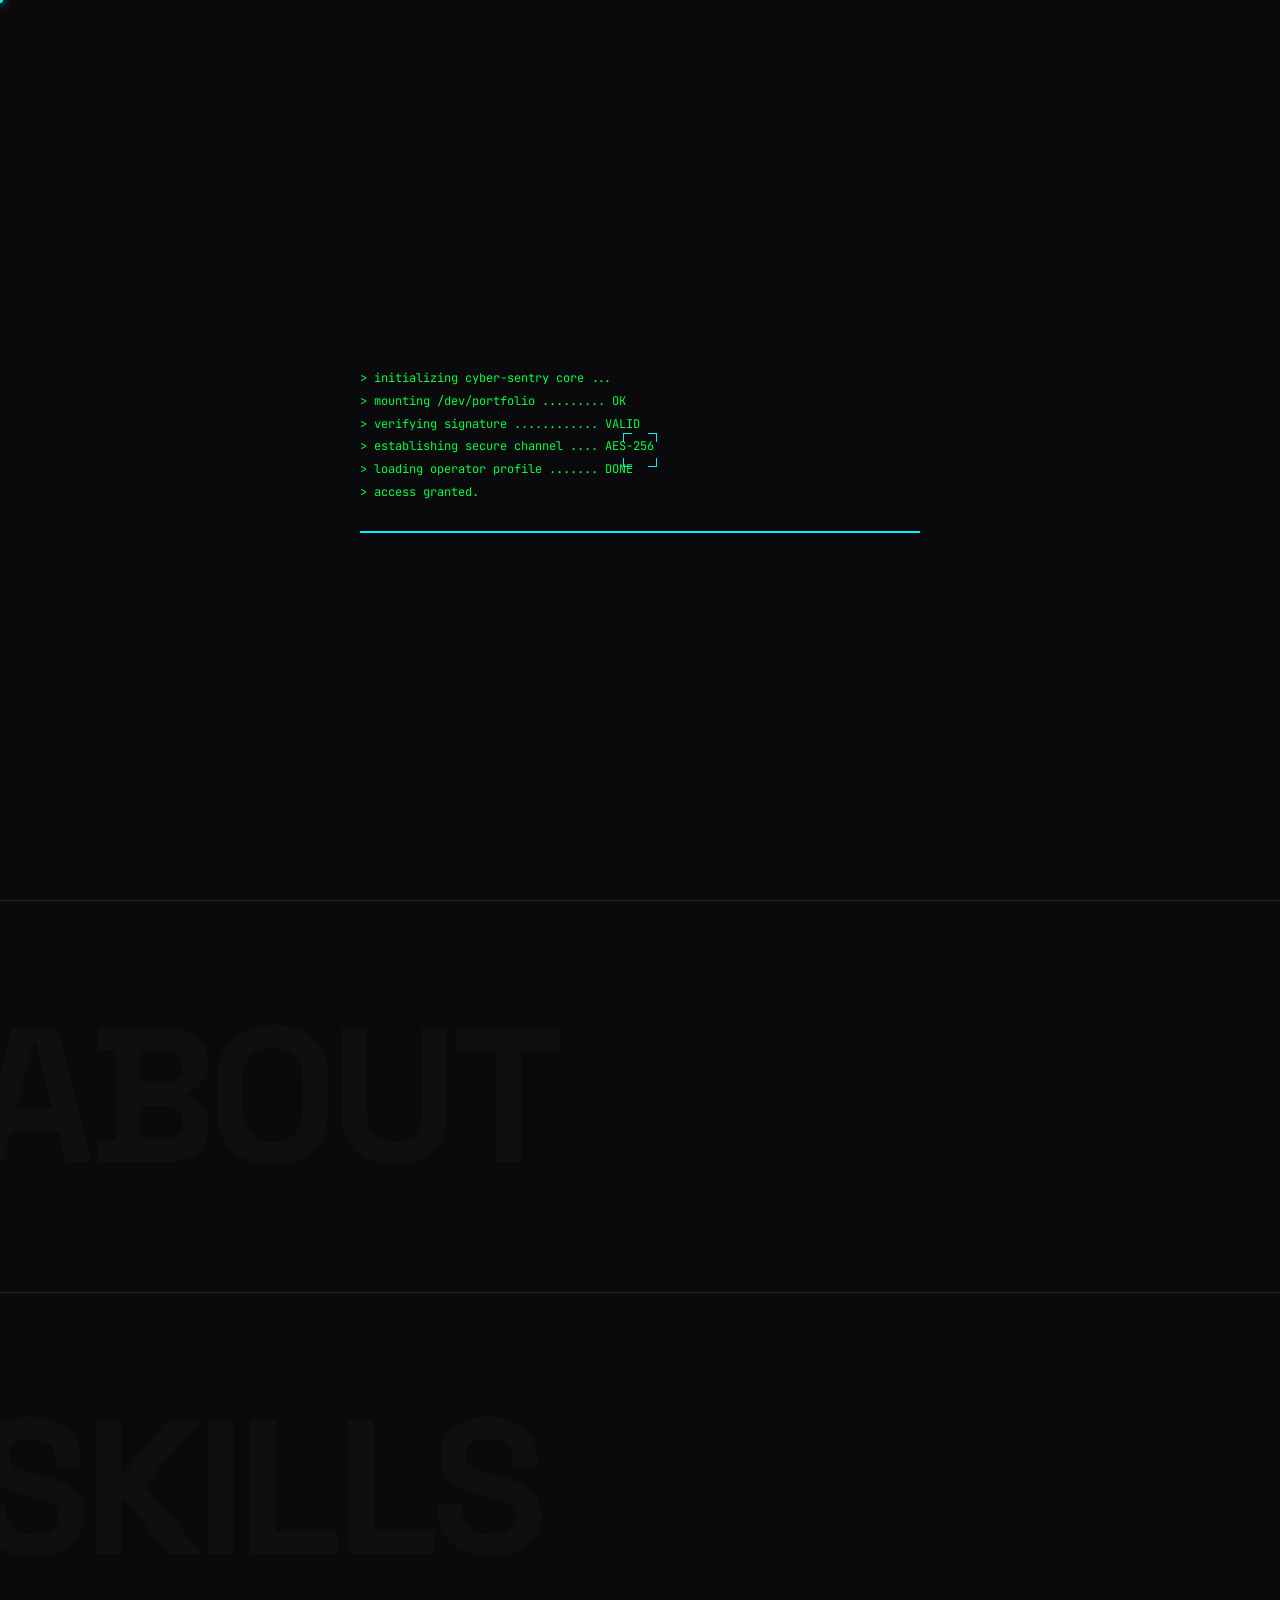
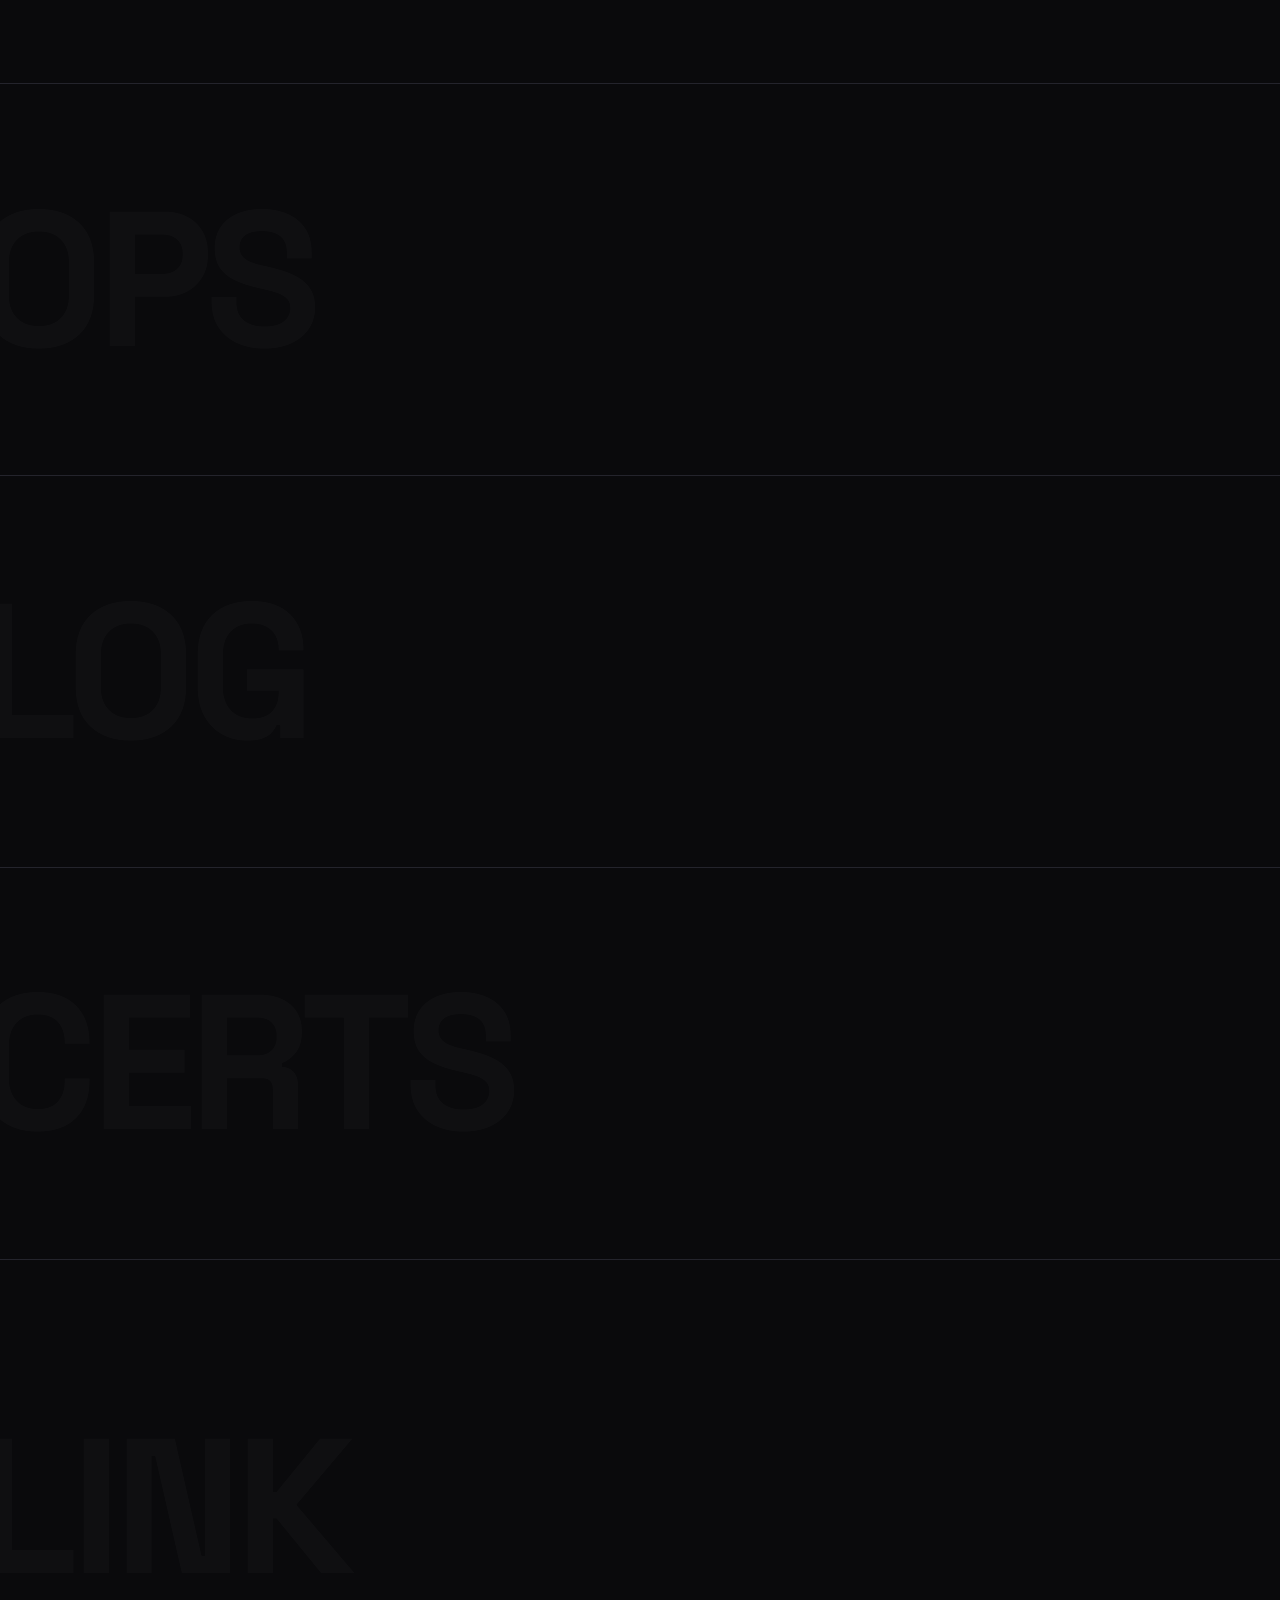
<file: index.html>
<!DOCTYPE html>
<html lang="en">
<head>
<meta charset="UTF-8" />
<meta name="viewport" content="width=device-width, initial-scale=1.0" />
<title>Govind S R — Cyber-Sentry Portfolio</title>
<meta name="description" content="Govind S R — Cyber Security Engineer. SOC, SOAR, threat intelligence, detection engineering and mobile apps." />
<meta name="theme-color" content="#0a0a0c" />
<link rel="icon" href="data:image/svg+xml,<svg xmlns=%22http://www.w3.org/2000/svg%22 viewBox=%220 0 100 100%22><text y=%22.9em%22 font-size=%2290%22 fill=%22%2300f0ff%22>&#9670;</text></svg>" />
<link rel="preconnect" href="https://fonts.googleapis.com" />
<link rel="preconnect" href="https://fonts.gstatic.com" crossorigin />
<link href="https://fonts.googleapis.com/css2?family=Manrope:wght@300;400;500;600;700&family=Space+Grotesk:wght@400;500;600;700&family=JetBrains+Mono:wght@400;500;700&display=swap" rel="stylesheet" />
<link rel="stylesheet" href="style.css?v=3" />
<noscript><style>
  #boot{display:none!important}
  [data-reveal]{opacity:1!important;transform:none!important}
</style></noscript>
</head>
<body>

<!-- boot sequence -->
<div class="boot" id="boot" aria-hidden="true">
  <div class="boot-inner">
    <pre class="boot-log" id="boot-log"></pre>
    <div class="boot-bar"><span id="boot-fill"></span></div>
  </div>
</div>

<!-- custom HUD cursor (desktop only, injected by app.js) -->
<div class="cursor-dot" id="cursor-dot" aria-hidden="true"></div>
<div class="cursor-ring" id="cursor-ring" aria-hidden="true">
  <span class="cr-c cr-tl"></span><span class="cr-c cr-tr"></span>
  <span class="cr-c cr-bl"></span><span class="cr-c cr-br"></span>
  <span class="cr-label" id="cursor-label"></span>
</div>

<!-- fullscreen FX overlays -->
<div class="fx-scanlines" aria-hidden="true"></div>
<div class="fx-grid" aria-hidden="true"></div>
<div class="fx-vignette" aria-hidden="true"></div>

<header class="hud-top" id="hud-top">
  <a href="#hero" class="brand" data-cursor="LINK">
    <span class="brand-mark" aria-hidden="true"></span>
    <span class="brand-text" id="brand-text"></span>
  </a>

  <nav class="nav" id="nav">
    <a href="#about" data-nav data-cursor="NAV">ABOUT</a>
    <a href="#skills" data-nav data-cursor="NAV">SKILLS</a>
    <a href="#projects" data-nav data-cursor="NAV">PROJECTS</a>
    <a href="#experience" data-nav data-cursor="NAV">EXPERIENCE</a>
    <a href="#certifications" data-nav data-cursor="NAV">CERTS</a>
    <a href="#contact" data-nav data-cursor="NAV" class="nav-active-box">CONTACT</a>
  </nav>

  <div class="sys-status" aria-hidden="true">SYSTEM_STATUS: <span class="ok">ONLINE</span></div>

  <button class="nav-burger" id="nav-burger" aria-label="Menu" aria-expanded="false" data-cursor="MENU">
    <span></span>
  </button>
</header>

<main>

  <!-- ============ HERO ============ -->
  <section class="hero" id="hero">
    <div class="hero-grid">

      <div class="hero-left">
        <div class="chip" id="hero-chip"></div>

        <h1 class="hero-name" id="hero-name" aria-label=""></h1>

        <div class="hero-now" id="hero-now"></div>

        <div class="hero-tagline">
          <p id="hero-tagline"></p>
        </div>

        <div class="hero-actions">
          <a href="#projects" class="btn btn-yellow" data-cursor="EXEC">PROJECTS</a>
          <a href="#contact" class="btn btn-cyan" data-cursor="EXEC">CONTACT</a>
          <a href="#" class="btn btn-pink" id="btn-mail" data-cursor="EXEC">GET_IN_TOUCH</a>
        </div>
      </div>

      <div class="hero-right">
        <div class="id-panel" id="id-panel">
          <span class="br br-tl"></span><span class="br br-tr"></span>
          <span class="br br-bl"></span><span class="br br-br"></span>
          <div class="id-badge" id="id-badge"></div>
          <div class="id-inner">
            <div class="radar" id="radar" aria-hidden="true">
              <div class="radar-sweep"></div>
            </div>
            <div class="id-focus"><span class="if-k">// FOCUS</span> <span id="id-focus"></span><span class="if-caret"></span></div>
          </div>
          <div class="id-meta">
            <span>ID_SCAN: <b>MATCH</b></span>
            <span id="id-clear">CLEARANCE: L4</span>
          </div>
          <div class="id-org" id="id-org"></div>
        </div>
      </div>

    </div>
  </section>

  <!-- ============ ABOUT ============ -->
  <section class="section" id="about">
    <div class="ghost-word" aria-hidden="true">ABOUT</div>
    <div class="sec-head" data-reveal>
      <span class="sec-idx">// 01</span>
      <h2 class="sec-title">ABOUT<span class="dot-pink">.</span></h2>
    </div>
    <div class="about-wrap" id="about-content"></div>
  </section>

  <!-- ============ SKILLS ============ -->
  <section class="section" id="skills">
    <div class="ghost-word" aria-hidden="true">SKILLS</div>
    <div class="sec-head" data-reveal>
      <span class="sec-idx">// 02</span>
      <h2 class="sec-title">COMBAT_<span class="cyan">SKILLS</span></h2>
    </div>
    <div class="skills-wrap" id="skills-content"></div>
  </section>

  <!-- ============ PROJECTS ============ -->
  <section class="section" id="projects">
    <div class="ghost-word" aria-hidden="true">OPS</div>
    <div class="sec-head" data-reveal>
      <span class="sec-idx">// 03</span>
      <h2 class="sec-title">FIELD_<span class="yellow">OPS</span></h2>
    </div>
    <div class="proj-wrap" id="projects-content"></div>
  </section>

  <!-- ============ EXPERIENCE ============ -->
  <section class="section" id="experience">
    <div class="ghost-word" aria-hidden="true">LOG</div>
    <div class="sec-head" data-reveal>
      <span class="sec-idx">// 04</span>
      <h2 class="sec-title">SERVICE_<span class="pink">RECORD</span></h2>
    </div>
    <div class="exp-wrap" id="experience-content"></div>
  </section>

  <!-- ============ CERTIFICATIONS ============ -->
  <section class="section" id="certifications">
    <div class="ghost-word" aria-hidden="true">CERTS</div>
    <div class="sec-head" data-reveal>
      <span class="sec-idx">// 05</span>
      <h2 class="sec-title">CRED<span class="cyan">ENTIALS</span></h2>
    </div>
    <div class="cert-wrap" id="certs-content"></div>
  </section>

  <!-- ============ CONTACT ============ -->
  <section class="section" id="contact">
    <div class="ghost-word" aria-hidden="true">LINK</div>
    <div class="sec-head" data-reveal>
      <span class="sec-idx">// 06</span>
      <h2 class="sec-title">SECURE_<span class="cyan">CHANNEL</span></h2>
    </div>
    <div class="contact-wrap" id="contact-content"></div>
    <p class="site-foot" id="site-foot"></p>
  </section>

</main>

<!-- ============ HUD STATUS BAR ============ -->
<footer class="hud-bottom" aria-hidden="true">
  <span class="hb-item"><i class="led green"></i>AES-256</span>
  <span class="hb-item hb-hide-sm"><i class="led"></i><span id="hb-ping">--MS</span></span>
  <span class="hb-item">SYS_TIME: <span id="hb-clock">--:--:--</span></span>
  <span class="hb-spacer"></span>
  <span class="hb-item hb-hide-sm">STATUS: <b class="ok">OPERATIONAL</b></span>
  <span class="hb-item hb-uptime"><span class="hb-lbl">SESSION_UPTIME: </span><span id="hb-uptime">00:00:00</span></span>
  <span class="hb-item hb-hide-sm">KERNEL_PID: <span id="hb-pid" class="cyan">0000</span></span>
</footer>

<script src="app.js?v=3"></script>
</body>
</html>
</file>
<file: style.css>
/* ===========================================================
   Cyber-Sentry HUD design system
   =========================================================== */

:root {
  --bg: #0a0a0c;
  --bg-raised: #121315;
  --surface: #141419;
  --line: #24242c;
  --line-bright: #34343f;

  --text: #e3e2e5;
  --text-dim: #8b8b96;

  --cyan: #00f0ff;
  --pink: #ff003c;
  --yellow: #fcee0a;
  --purple: #b026ff;
  --green: #00ff41;

  --font-display: "Space Grotesk", system-ui, sans-serif;
  --font-body: "Manrope", system-ui, sans-serif;
  --font-mono: "JetBrains Mono", ui-monospace, Menlo, Consolas, monospace;

  --pad-x: clamp(16px, 4vw, 64px);
  --hud-top-h: 72px;
  --hud-bottom-h: 34px;

  /* signature angular corner: top-right + bottom-left cut */
  --notch: 15px;
}

* { box-sizing: border-box; }

html { scroll-behavior: smooth; }

body {
  margin: 0;
  background: var(--bg);
  color: var(--text);
  font-family: var(--font-body);
  font-size: 15px;
  line-height: 1.65;
  overflow-x: hidden;
  -webkit-font-smoothing: antialiased;
}

body.booting { overflow: hidden; height: 100vh; }

a { color: inherit; text-decoration: none; }
::selection { background: var(--cyan); color: #000; }

.cyan { color: var(--cyan); }
.pink { color: var(--pink); }
.yellow { color: var(--yellow); }
.ok { color: var(--green); }
.dot-pink { color: var(--pink); }

/* notched corner helpers */
.notch-a { clip-path: polygon(0 0, calc(100% - var(--notch)) 0, 100% var(--notch), 100% 100%, var(--notch) 100%, 0 calc(100% - var(--notch))); }
.notch-b { clip-path: polygon(var(--notch) 0, 100% 0, 100% calc(100% - var(--notch)), calc(100% - var(--notch)) 100%, 0 100%, 0 var(--notch)); }

/* ===================== boot sequence ===================== */

.boot {
  position: fixed;
  inset: 0;
  z-index: 9000;
  background: var(--bg);
  display: flex;
  align-items: center;
  justify-content: center;
  transition: opacity 0.5s ease, visibility 0.5s ease;
}
.boot.done { opacity: 0; visibility: hidden; pointer-events: none; }
.boot-inner { width: min(560px, 88vw); }
.boot-log {
  font-family: var(--font-mono);
  font-size: 12px;
  line-height: 1.9;
  color: var(--green);
  margin: 0 0 16px;
  min-height: 148px;
  white-space: pre-wrap;
}
.boot-bar { height: 2px; background: var(--line); overflow: hidden; }
.boot-bar span { display: block; height: 100%; width: 0; background: var(--cyan); box-shadow: 0 0 12px var(--cyan); }

/* ===================== custom HUD cursor ===================== */
/* Only enabled on devices with a real pointer — see app.js */

.cursor-dot, .cursor-ring { display: none; }

body.has-cursor { cursor: none; }
body.has-cursor a,
body.has-cursor button,
body.has-cursor [data-cursor] { cursor: none; }

body.has-cursor .cursor-dot {
  display: block;
  position: fixed;
  top: 0; left: 0;
  width: 6px; height: 6px;
  margin: -3px 0 0 -3px;
  background: var(--cyan);
  border-radius: 50%;
  box-shadow: 0 0 10px var(--cyan);
  pointer-events: none;
  z-index: 9999;
  transition: opacity 0.2s ease, transform 0.12s ease;
}

body.has-cursor .cursor-ring {
  display: block;
  position: fixed;
  top: 0; left: 0;
  width: 34px; height: 34px;
  margin: -17px 0 0 -17px;
  pointer-events: none;
  z-index: 9998;
  transition: width 0.22s cubic-bezier(.2,.8,.2,1),
              height 0.22s cubic-bezier(.2,.8,.2,1),
              margin 0.22s cubic-bezier(.2,.8,.2,1),
              opacity 0.2s ease;
}

/* four corner brackets — the reticle */
.cr-c {
  position: absolute;
  width: 9px; height: 9px;
  border: 1.5px solid var(--cyan);
  transition: border-color 0.2s ease;
}
.cr-tl { top: 0; left: 0; border-right: 0; border-bottom: 0; }
.cr-tr { top: 0; right: 0; border-left: 0; border-bottom: 0; }
.cr-bl { bottom: 0; left: 0; border-right: 0; border-top: 0; }
.cr-br { bottom: 0; right: 0; border-left: 0; border-top: 0; }

.cr-label {
  position: absolute;
  top: 50%;
  left: calc(100% + 10px);
  transform: translateY(-50%);
  font-family: var(--font-mono);
  font-size: 9.5px;
  letter-spacing: 0.14em;
  color: var(--cyan);
  white-space: nowrap;
  opacity: 0;
  transition: opacity 0.2s ease;
}

/* hover state: reticle opens up, label appears */
body.has-cursor.cursor-hover .cursor-ring {
  width: 54px; height: 54px;
  margin: -27px 0 0 -27px;
}
body.has-cursor.cursor-hover .cr-label { opacity: 1; }
body.has-cursor.cursor-hover .cursor-dot { transform: scale(0.4); }

/* click feedback */
body.has-cursor.cursor-down .cursor-ring { width: 26px; height: 26px; margin: -13px 0 0 -13px; }
body.has-cursor.cursor-down .cr-c { border-color: var(--pink); }
body.has-cursor.cursor-down .cursor-dot { background: var(--pink); box-shadow: 0 0 10px var(--pink); }

/* leaves the window */
body.has-cursor.cursor-out .cursor-dot,
body.has-cursor.cursor-out .cursor-ring { opacity: 0; }

/* ===================== fullscreen FX ===================== */

.fx-scanlines, .fx-grid, .fx-vignette {
  position: fixed;
  inset: 0;
  pointer-events: none;
  z-index: 60;
}
.fx-scanlines {
  background: repeating-linear-gradient(
    to bottom,
    rgba(0, 240, 255, 0.035) 0px,
    rgba(0, 240, 255, 0.035) 1px,
    transparent 1px,
    transparent 4px
  );
  mix-blend-mode: screen;
  opacity: 0.55;
}
.fx-grid {
  background-image:
    linear-gradient(rgba(0, 255, 65, 0.055) 1px, transparent 1px),
    linear-gradient(90deg, rgba(0, 255, 65, 0.055) 1px, transparent 1px);
  background-size: 42px 42px;
  opacity: 0.5;
  z-index: 0;
}
.fx-vignette {
  background: radial-gradient(ellipse 78% 62% at 50% 45%, transparent 40%, rgba(0,0,0,0.72) 100%);
  z-index: 61;
}

/* ===================== top HUD bar ===================== */

.hud-top {
  position: fixed;
  top: 0; left: 0; right: 0;
  height: var(--hud-top-h);
  z-index: 200;
  display: flex;
  align-items: center;
  gap: 20px;
  padding: 0 var(--pad-x);
  background: rgba(10, 10, 12, 0.82);
  backdrop-filter: blur(10px);
  border-bottom: 1px solid var(--line);
}

.brand { display: flex; align-items: center; gap: 12px; }
.brand-mark {
  width: 26px; height: 26px;
  background: var(--pink);
  clip-path: polygon(0 0, 100% 0, 100% 70%, 70% 100%, 0 100%);
  box-shadow: 0 0 14px rgba(255, 0, 60, 0.6);
}
.brand-text {
  font-family: var(--font-display);
  font-weight: 700;
  font-size: 17px;
  letter-spacing: 0.14em;
}
.brand-text .b2 { color: var(--pink); }

.nav { display: flex; align-items: center; gap: 26px; margin-left: auto; }
.nav a {
  font-family: var(--font-mono);
  font-size: 11.5px;
  font-weight: 500;
  letter-spacing: 0.16em;
  color: var(--text-dim);
  transition: color 0.2s ease, text-shadow 0.2s ease;
  position: relative;
  padding: 3px 0;
}
.nav a:hover { color: var(--cyan); text-shadow: 0 0 8px rgba(0, 240, 255, 0.8); }
.nav a.active { color: var(--cyan); }
.nav a.active::after {
  content: "";
  position: absolute;
  left: -6px; right: -6px; bottom: -5px;
  height: 1px;
  background: var(--cyan);
  box-shadow: 0 0 8px var(--cyan);
}
.nav a.nav-active-box {
  color: var(--green);
  border: 1px solid rgba(0, 255, 65, 0.5);
  padding: 6px 14px;
}
.nav a.nav-active-box:hover { color: var(--green); background: rgba(0, 255, 65, 0.08); text-shadow: none; }

.sys-status {
  font-family: var(--font-mono);
  font-size: 10.5px;
  letter-spacing: 0.12em;
  color: var(--text-dim);
  border: 1px solid rgba(0, 255, 65, 0.4);
  padding: 6px 12px;
  white-space: nowrap;
}

/* cyan border, not --line-bright: at 34px on a near-black bar the dim
   border made the only mobile menu affordance almost invisible */
.nav-burger { display: none; width: 34px; height: 34px; background: rgba(0,240,255,0.06); border: 1px solid rgba(0,240,255,0.5); position: relative; margin-left: auto; }
.nav-burger span, .nav-burger span::before, .nav-burger span::after {
  content: ""; position: absolute; left: 8px; right: 8px; height: 1.5px; background: var(--cyan); transition: transform 0.25s ease, opacity 0.2s ease;
}
.nav-burger span { top: 50%; }
.nav-burger span::before { top: -6px; }
.nav-burger span::after { top: 6px; }
body.nav-open .nav-burger span { background: transparent; }
body.nav-open .nav-burger span::before { transform: translateY(6px) rotate(45deg); }
body.nav-open .nav-burger span::after { transform: translateY(-6px) rotate(-45deg); }

/* ===================== hero ===================== */

.hero {
  position: relative;
  min-height: 100vh;
  display: flex;
  align-items: center;
  padding: calc(var(--hud-top-h) + 40px) var(--pad-x) calc(var(--hud-bottom-h) + 40px);
  z-index: 1;
}
.hero::after {
  content: "";
  position: absolute;
  bottom: 0; left: 0; right: 0;
  height: 180px;
  background: linear-gradient(to top, rgba(255, 0, 60, 0.14), transparent);
  mix-blend-mode: screen;
  pointer-events: none;
}

.hero-grid {
  width: 100%;
  max-width: 1280px;
  margin: 0 auto;
  display: grid;
  grid-template-columns: 1.15fr 0.85fr;
  gap: 56px;
  align-items: center;
}

.chip {
  display: inline-block;
  font-family: var(--font-mono);
  font-size: 11.5px;
  letter-spacing: 0.18em;
  color: var(--yellow);
  border: 1px solid var(--yellow);
  padding: 8px 18px;
  margin-bottom: 26px;
  background: rgba(252, 238, 10, 0.05);
  clip-path: polygon(0 0, calc(100% - 12px) 0, 100% 12px, 100% 100%, 12px 100%, 0 calc(100% - 12px));
}

.hero-name {
  font-family: var(--font-display);
  font-weight: 700;
  font-size: clamp(3rem, 9vw, 7rem);
  line-height: 0.9;
  letter-spacing: -0.02em;
  margin: 0 0 30px;
  text-transform: uppercase;
}
.hero-name .ln { display: block; position: relative; }
.hero-name .ln:nth-child(1) { color: #fff; text-shadow: 0 0 22px rgba(255,255,255,0.45); }
.hero-name .ln:nth-child(2) { color: #fff; text-shadow: 0 0 22px rgba(0, 240, 255, 0.85); padding-left: 0.14em; }
.hero-name .ln:nth-child(3) { color: #fff; text-shadow: 0 0 22px rgba(252, 238, 10, 0.85); padding-left: 0.28em; }

/* glitch layers driven by data-text */
.hero-name .ln::before,
.hero-name .ln::after {
  content: attr(data-text);
  position: absolute;
  top: 0; left: 0;
  width: 100%;
  opacity: 0;
  pointer-events: none;
}
.hero-name.glitching .ln::before {
  opacity: 0.85;
  color: var(--pink);
  text-shadow: none;
  animation: glitchA 0.42s steps(2, end);
}
.hero-name.glitching .ln::after {
  opacity: 0.85;
  color: var(--cyan);
  text-shadow: none;
  animation: glitchB 0.42s steps(2, end);
}
@keyframes glitchA {
  0%   { transform: translate(0); clip-path: inset(0 0 82% 0); }
  20%  { transform: translate(-4px, 2px); clip-path: inset(38% 0 40% 0); }
  40%  { transform: translate(3px, -2px); clip-path: inset(70% 0 12% 0); }
  60%  { transform: translate(-3px, 1px); clip-path: inset(20% 0 62% 0); }
  80%  { transform: translate(2px, -1px); clip-path: inset(56% 0 26% 0); }
  100% { transform: translate(0); clip-path: inset(0 0 100% 0); }
}
@keyframes glitchB {
  0%   { transform: translate(0); clip-path: inset(72% 0 8% 0); }
  25%  { transform: translate(4px, -2px); clip-path: inset(12% 0 70% 0); }
  50%  { transform: translate(-3px, 2px); clip-path: inset(48% 0 32% 0); }
  75%  { transform: translate(3px, 1px); clip-path: inset(28% 0 56% 0); }
  100% { transform: translate(0); clip-path: inset(0 0 100% 0); }
}

.hero-now {
  display: flex;
  flex-wrap: wrap;
  align-items: center;
  gap: 8px;
  font-family: var(--font-mono);
  font-size: 12.5px;
  letter-spacing: 0.06em;
  color: var(--text);
  margin: -12px 0 22px;
}
.hero-now:empty { display: none; }
.hero-now .hn-k { color: var(--green); letter-spacing: 0.18em; font-size: 11px; }
.hero-now .hn-at { color: var(--pink); }

.hero-tagline {
  border-left: 3px solid var(--cyan);
  background: linear-gradient(90deg, rgba(0, 240, 255, 0.07), transparent 75%);
  padding: 14px 20px;
  margin-bottom: 34px;
  max-width: 560px;
}
.hero-tagline p {
  margin: 0;
  font-family: var(--font-mono);
  font-size: 14px;
  line-height: 1.75;
  color: var(--text);
}

.hero-actions { display: flex; flex-wrap: wrap; gap: 16px; }

.btn {
  font-family: var(--font-mono);
  font-size: 12.5px;
  font-weight: 700;
  letter-spacing: 0.14em;
  padding: 15px 30px;
  display: inline-block;
  transition: transform 0.18s ease, box-shadow 0.22s ease, background 0.2s ease, color 0.2s ease;
  clip-path: polygon(0 0, calc(100% - var(--notch)) 0, 100% var(--notch), 100% 100%, var(--notch) 100%, 0 calc(100% - var(--notch)));
}
.btn:hover { transform: translateY(-2px); }
.btn-yellow { background: var(--yellow); color: #000; }
.btn-yellow:hover { box-shadow: 0 0 26px rgba(252, 238, 10, 0.65); }
.btn-pink { background: var(--pink); color: #fff; }
.btn-pink:hover { box-shadow: 0 0 26px rgba(255, 0, 60, 0.65); }
.btn-cyan { background: transparent; color: var(--cyan); border: 1px solid var(--cyan); }
.btn-cyan:hover { background: rgba(0, 240, 255, 0.12); box-shadow: 0 0 26px rgba(0, 240, 255, 0.45); }

/* ---- identity panel (right side) ---- */

.hero-right { display: flex; justify-content: center; }

.id-panel {
  position: relative;
  width: min(370px, 78vw);
  aspect-ratio: 3 / 3.6;
  background: linear-gradient(160deg, #16161c, #0d0d11);
  border: 1px solid var(--line-bright);
  /* NOT overflow:hidden — the .id-org badge is meant to hang off the corner.
     The sweeping scan line is clipped by .id-inner instead. */
}
.id-inner { position: absolute; inset: 0; overflow: hidden; }
.br { position: absolute; width: 24px; height: 24px; z-index: 3; }
.br-tl { top: -1px; left: -1px; border-top: 2px solid var(--cyan); border-left: 2px solid var(--cyan); }
.br-tr { top: -1px; right: -1px; border-top: 2px solid var(--pink); border-right: 2px solid var(--pink); }
.br-bl { bottom: -1px; left: -1px; border-bottom: 2px solid var(--pink); border-left: 2px solid var(--pink); }
.br-br { bottom: -1px; right: -1px; border-bottom: 2px solid var(--cyan); border-right: 2px solid var(--cyan); }

.id-badge {
  position: absolute;
  top: 18px; left: 0;
  z-index: 4;
  background: var(--pink);
  color: #fff;
  font-family: var(--font-mono);
  font-size: 10.5px;
  font-weight: 700;
  letter-spacing: 0.12em;
  padding: 5px 14px;
}

/* radar readout — deliberately no photo */
.radar {
  position: absolute;
  left: 50%; top: 46%;
  width: 72%;
  aspect-ratio: 1;
  transform: translate(-50%, -50%);
  border-radius: 50%;
  border: 1px solid rgba(0, 240, 255, 0.35);
  background:
    linear-gradient(rgba(0, 240, 255, 0.16), rgba(0, 240, 255, 0.16)) center / 1px 100% no-repeat,
    linear-gradient(rgba(0, 240, 255, 0.16), rgba(0, 240, 255, 0.16)) center / 100% 1px no-repeat,
    repeating-radial-gradient(circle, transparent 0 calc(25% - 1px), rgba(0, 240, 255, 0.16) calc(25% - 1px) 25%),
    radial-gradient(circle, rgba(0, 240, 255, 0.07), transparent 70%);
  box-shadow: 0 0 40px rgba(0, 240, 255, 0.08), inset 0 0 30px rgba(0, 240, 255, 0.06);
  overflow: hidden;
  z-index: 2;
}
.radar::after {   /* center pip */
  content: "";
  position: absolute;
  left: 50%; top: 50%;
  width: 6px; height: 6px;
  margin: -3px 0 0 -3px;
  border-radius: 50%;
  background: var(--cyan);
  box-shadow: 0 0 10px var(--cyan);
}
/* leading edge at 0deg (12 o'clock), fading trail behind it */
.radar-sweep {
  position: absolute;
  inset: 0;
  border-radius: 50%;
  background: conic-gradient(from 0deg, transparent 0deg 270deg, rgba(0, 240, 255, 0.04) 300deg, rgba(0, 240, 255, 0.38) 360deg);
  animation: radarSweep 4s linear infinite;   /* RADAR_PERIOD in app.js */
}
@keyframes radarSweep { to { transform: rotate(360deg); } }

.blip {
  position: absolute;
  width: 7px; height: 7px;
  margin: -3.5px 0 0 -3.5px;
  border-radius: 50%;
  background: var(--pink);
  box-shadow: 0 0 10px var(--pink);
  opacity: 0.12;
  animation: blip 4s ease-out infinite;      /* RADAR_PERIOD in app.js */
}
.blip:nth-child(3n) { background: var(--yellow); box-shadow: 0 0 10px var(--yellow); }
@keyframes blip {
  0%   { opacity: 1; transform: scale(1.5); }
  70%  { opacity: 0.12; transform: scale(1); }
  100% { opacity: 0.12; transform: scale(1); }
}

.id-focus {
  position: absolute;
  left: 0; right: 0; bottom: 44px;
  z-index: 4;
  text-align: center;
  font-family: var(--font-mono);
  font-size: 11.5px;
  letter-spacing: 0.16em;
  color: var(--cyan);
  white-space: nowrap;
}
.id-focus .if-k { color: var(--text-dim); }
.if-caret {
  display: inline-block;
  width: 7px; height: 12px;
  margin-left: 3px;
  vertical-align: -1px;
  background: var(--cyan);
  animation: caret 1s steps(2, start) infinite;
}
@keyframes caret { to { visibility: hidden; } }

/* HUD frame detailing */
.id-panel::before {
  content: "";
  position: absolute;
  inset: 26px;
  border: 1px dashed rgba(0, 240, 255, 0.14);
  pointer-events: none;
  z-index: 1;
}
.id-meta {
  position: absolute;
  left: 0; right: 0; bottom: 0;
  z-index: 4;
  display: flex;
  justify-content: space-between;
  gap: 10px;
  /* right padding clears the .id-org badge that overlaps this corner */
  padding: 10px 62px 12px 14px;
  font-family: var(--font-mono);
  font-size: 9.5px;
  letter-spacing: 0.12em;
  color: var(--text-dim);
  background: linear-gradient(to top, rgba(10,10,12,0.95), transparent);
}
.id-meta b { color: var(--green); font-weight: 500; }


.id-org {
  position: absolute;
  right: -14px; bottom: -14px;
  z-index: 4;
  background: var(--yellow);
  color: #000;
  font-family: var(--font-display);
  font-weight: 700;
  font-size: 15px;
  letter-spacing: 0.06em;
  padding: 16px 18px;
  clip-path: polygon(0 0, 100% 0, 100% 100%, 14px 100%, 0 calc(100% - 14px));
}

/* ===================== sections ===================== */

.section {
  position: relative;
  padding: 110px var(--pad-x);
  border-top: 1px solid var(--line);
  z-index: 1;
  max-width: 1400px;
  margin: 0 auto;
  /* keeps the heading clear of the fixed top HUD when jumped to via nav */
  scroll-margin-top: var(--hud-top-h);
}
#hero { scroll-margin-top: 0; }

.ghost-word {
  position: absolute;
  left: -2vw; top: 50%;
  transform: translateY(-50%);
  font-family: var(--font-display);
  font-weight: 700;
  font-size: 15vw;
  color: #fff;
  opacity: 0.022;
  pointer-events: none;
  user-select: none;
  letter-spacing: -0.04em;
  z-index: 0;
}

.sec-head { margin-bottom: 52px; position: relative; z-index: 1; }
.sec-idx {
  display: block;
  font-family: var(--font-mono);
  font-size: 11.5px;
  letter-spacing: 0.2em;
  color: var(--pink);
  margin-bottom: 10px;
}
.sec-title {
  font-family: var(--font-display);
  font-weight: 700;
  font-size: clamp(2rem, 5.5vw, 3.4rem);
  letter-spacing: -0.01em;
  margin: 0;
  text-transform: uppercase;
}

/* ---- about ---- */

.about-wrap { display: grid; grid-template-columns: 1.4fr 1fr; gap: 52px; position: relative; z-index: 1; }
.about-text { font-size: 15.5px; line-height: 1.9; color: #c9c8ce; }
.about-text strong { color: var(--cyan); font-weight: 600; }
.about-text em { font-style: normal; color: var(--yellow); }
.about-loc { font-family: var(--font-mono); font-size: 12.5px; color: var(--text-dim); margin-top: 18px; letter-spacing: 0.08em; }

.stat-grid { display: grid; grid-template-columns: 1fr 1fr; gap: 14px; align-content: start; }
.stat {
  border: 1px solid var(--line-bright);
  background: var(--surface);
  padding: 20px 18px;
  clip-path: polygon(0 0, calc(100% - 12px) 0, 100% 12px, 100% 100%, 12px 100%, 0 calc(100% - 12px));
}
.stat-n { font-family: var(--font-display); font-weight: 700; font-size: 2.1rem; line-height: 1; color: var(--cyan); text-shadow: 0 0 14px rgba(0,240,255,0.5); }
.stat-l { font-family: var(--font-mono); font-size: 10.5px; letter-spacing: 0.14em; color: var(--text-dim); margin-top: 8px; }

/* ---- skills ---- */

.skills-wrap { display: grid; gap: 26px; position: relative; z-index: 1; }
.skill-block { border: 1px solid var(--line); background: rgba(20,20,25,0.5); padding: 24px 26px; }
.skill-block h3 {
  font-family: var(--font-mono);
  font-size: 11.5px;
  font-weight: 500;
  letter-spacing: 0.2em;
  color: var(--yellow);
  margin: 0 0 16px;
}
.skill-n { color: var(--text-dim); margin-left: 6px; }
.skill-tags { display: flex; flex-wrap: wrap; gap: 10px; }
.tag {
  font-family: var(--font-mono);
  font-size: 12px;
  color: var(--text);
  border: 1px solid var(--line-bright);
  padding: 7px 14px;
  transition: color 0.18s ease, border-color 0.18s ease, box-shadow 0.18s ease, transform 0.18s ease;
}
.tag:hover { color: var(--cyan); border-color: var(--cyan); box-shadow: 0 0 16px rgba(0,240,255,0.28); transform: translateY(-2px); }

/* ---- projects ---- */

.proj-wrap { position: relative; z-index: 1; }
.proj-grid { display: grid; grid-template-columns: repeat(3, 1fr); gap: 22px; }
.proj[hidden] { display: none; }

.proj-filter { display: flex; flex-wrap: wrap; gap: 10px; margin-bottom: 30px; }
.pf {
  font-family: var(--font-mono);
  font-size: 11.5px;
  font-weight: 500;
  letter-spacing: 0.16em;
  color: var(--text-dim);
  background: transparent;
  border: 1px solid var(--line-bright);
  padding: 9px 16px;
  display: inline-flex;
  align-items: center;
  gap: 10px;
  transition: color 0.18s ease, border-color 0.18s ease, background 0.18s ease, box-shadow 0.18s ease;
  clip-path: polygon(0 0, calc(100% - 9px) 0, 100% 9px, 100% 100%, 9px 100%, 0 calc(100% - 9px));
}
.pf:hover { color: var(--cyan); border-color: var(--cyan); }
.pf.on { color: #000; background: var(--cyan); border-color: var(--cyan); box-shadow: 0 0 20px rgba(0,240,255,0.35); }
.pf-n { font-size: 10px; opacity: 0.7; }
.pf:focus-visible, .exp-more:focus-visible, .copy:focus-visible { outline: 1px solid var(--yellow); outline-offset: 3px; }
.proj {
  position: relative;
  border: 1px solid var(--line-bright);
  background: linear-gradient(150deg, #141419, #0d0d11);
  padding: 30px 28px;
  transition: border-color 0.25s ease, transform 0.25s ease, box-shadow 0.25s ease;
  clip-path: polygon(0 0, calc(100% - var(--notch)) 0, 100% var(--notch), 100% 100%, var(--notch) 100%, 0 calc(100% - var(--notch)));
}
.proj:hover { border-color: var(--cyan); transform: translateY(-4px); box-shadow: 0 0 34px rgba(0, 240, 255, 0.16); }
.proj { display: flex; flex-direction: column; }
.proj-top { display: flex; align-items: center; justify-content: space-between; gap: 10px; margin-bottom: 14px; }
.proj-idx { font-family: var(--font-mono); font-size: 11px; letter-spacing: 0.18em; color: var(--pink); }
.proj-tags { display: flex; flex-wrap: wrap; justify-content: flex-end; gap: 6px; }
.ptag { font-family: var(--font-mono); font-size: 9.5px; letter-spacing: 0.14em; padding: 3px 8px; border: 1px solid currentColor; }
.ptag-security { color: var(--cyan); }
.ptag-ai { color: var(--purple); }
.ptag-mobile { color: var(--yellow); }
.ptag-platform { color: var(--text-dim); }
.proj-name { font-family: var(--font-display); font-weight: 700; font-size: 1.35rem; margin: 0 0 12px; text-transform: uppercase; letter-spacing: 0.01em; }
.proj-desc { font-size: 14px; line-height: 1.8; color: #a9a8b2; margin: 0 0 18px; flex: 1; }
.proj-desc strong { color: var(--yellow); font-weight: 600; }
.proj-desc em { font-style: normal; color: var(--cyan); }
.proj-stack { display: flex; flex-wrap: wrap; gap: 8px; }
.chip-sm { font-family: var(--font-mono); font-size: 10.5px; letter-spacing: 0.08em; color: var(--text-dim); border: 1px solid var(--line); padding: 4px 10px; }
.proj-link { display: inline-block; margin-top: 16px; font-family: var(--font-mono); font-size: 12px; color: var(--cyan); letter-spacing: 0.1em; }
.proj-link:hover { text-shadow: 0 0 10px var(--cyan); }

/* ---- experience ---- */

.exp-wrap { position: relative; z-index: 1; padding-left: 30px; }
.exp-wrap::before { content: ""; position: absolute; left: 4px; top: 8px; bottom: 8px; width: 1px; background: linear-gradient(to bottom, var(--cyan), var(--pink)); }
.exp { position: relative; padding-bottom: 46px; }
.exp:last-child { padding-bottom: 0; }
.exp::before {
  content: "";
  position: absolute;
  left: -30px; top: 7px;
  width: 9px; height: 9px;
  background: var(--bg);
  border: 2px solid var(--cyan);
  transform: rotate(45deg);
}
.exp-kind { font-family: var(--font-mono); font-size: 10.5px; letter-spacing: 0.18em; color: var(--pink); margin-bottom: 8px; }
.exp-role { font-family: var(--font-display); font-weight: 700; font-size: 1.2rem; margin: 0 0 4px; }
.exp-org { font-family: var(--font-mono); font-size: 13px; color: var(--cyan); margin-bottom: 4px; }
.exp-meta { font-family: var(--font-mono); font-size: 11.5px; color: var(--text-dim); letter-spacing: 0.06em; margin-bottom: 14px; }
.exp-org-lg { font-family: var(--font-display); font-weight: 700; font-size: 1.35rem; color: var(--cyan); margin-bottom: 4px; }
.exp-meta .dur { color: var(--cyan); opacity: 0.8; }
.exp-kind .promo { color: var(--green); margin-left: 8px; }

.roles { display: grid; gap: 14px; margin-top: 18px; }
.roles .role {
  border: 1px solid var(--line);
  border-left: 2px solid var(--line-bright);
  background: rgba(20,20,25,0.5);
  padding: 20px 22px;
}
.roles .role-now { border-left-color: var(--green); }
.role-head { display: flex; flex-wrap: wrap; align-items: center; gap: 10px 14px; margin-bottom: 4px; }
.role-head .exp-role { margin: 0; }
.badge-now {
  display: inline-flex; align-items: center; gap: 7px;
  font-family: var(--font-mono); font-size: 9.5px; letter-spacing: 0.16em;
  color: var(--green); border: 1px solid rgba(0,255,65,0.45); padding: 3px 9px;
}
.role li.more { display: none; }
.role.open li.more { display: list-item; }
.exp-more {
  margin-top: 10px;
  font-family: var(--font-mono);
  font-size: 11px;
  letter-spacing: 0.14em;
  color: var(--cyan);
  background: transparent;
  border: 1px dashed rgba(0,240,255,0.45);
  padding: 7px 14px;
  transition: background 0.18s ease, border-color 0.18s ease;
}
.exp-more:hover { background: rgba(0,240,255,0.08); border-style: solid; }

.exp ul { margin: 0; padding-left: 18px; }
.exp li { font-size: 14px; line-height: 1.85; color: #a9a8b2; margin-bottom: 5px; }
.exp li::marker { color: var(--cyan); }
.exp li strong { color: var(--yellow); font-weight: 600; }
.exp li em { font-style: normal; color: var(--cyan); }
.exp p { font-size: 14px; line-height: 1.85; color: #a9a8b2; margin: 0; }

/* ---- certifications ---- */

.cert-wrap { display: grid; grid-template-columns: repeat(auto-fill, minmax(min(340px, 100%), 1fr)); gap: 18px; position: relative; z-index: 1; }
.cert {
  border: 1px solid var(--line-bright);
  background: var(--surface);
  padding: 22px 20px;
  position: relative;
  transition: border-color 0.22s ease, box-shadow 0.22s ease;
  clip-path: polygon(0 0, calc(100% - 12px) 0, 100% 12px, 100% 100%, 12px 100%, 0 calc(100% - 12px));
}
.cert:hover { border-color: var(--green); box-shadow: 0 0 26px rgba(0, 255, 65, 0.16); }
.cert-ach .cert-valid { color: var(--yellow); }
.cert-ach:hover { border-color: var(--yellow); box-shadow: 0 0 26px rgba(252, 238, 10, 0.14); }
.cert-valid { font-family: var(--font-mono); font-size: 9.5px; letter-spacing: 0.16em; color: var(--green); margin-bottom: 10px; }
.cert-name { font-size: 14.5px; line-height: 1.6; color: var(--text); margin-bottom: 8px; }
.cert-date { font-family: var(--font-mono); font-size: 11.5px; color: var(--text-dim); }

/* ---- contact ---- */

.contact-wrap { position: relative; z-index: 1; display: grid; grid-template-columns: 1fr 1fr; gap: 46px; align-items: start; }
.contact-lead { font-family: var(--font-display); font-weight: 700; font-size: clamp(1.6rem, 4vw, 2.6rem); line-height: 1.2; margin: 0 0 22px; text-transform: uppercase; }
.contact-sub { font-family: var(--font-mono); font-size: 13px; color: var(--text-dim); line-height: 1.9; margin-bottom: 26px; }
.contact-rows { display: grid; gap: 12px; }
.crow {
  display: flex;
  align-items: center;
  gap: 14px;
  border: 1px solid var(--line-bright);
  background: var(--surface);
  padding: 15px 18px;
  font-family: var(--font-mono);
  font-size: 13px;
  transition: border-color 0.2s ease, box-shadow 0.2s ease, transform 0.2s ease;
  clip-path: polygon(0 0, calc(100% - 12px) 0, 100% 12px, 100% 100%, 12px 100%, 0 calc(100% - 12px));
}
.crow:hover { border-color: var(--cyan); box-shadow: 0 0 22px rgba(0,240,255,0.18); transform: translateX(3px); }
.crow .k { color: var(--pink); letter-spacing: 0.12em; font-size: 10.5px; min-width: 86px; }
.crow .v { color: var(--text); word-break: break-all; display: flex; flex-wrap: wrap; align-items: center; gap: 8px 12px; }
.crow .v a:hover { color: var(--cyan); }
.copy {
  font-family: var(--font-mono);
  font-size: 9.5px;
  letter-spacing: 0.14em;
  color: var(--text-dim);
  background: transparent;
  border: 1px solid var(--line-bright);
  padding: 3px 8px;
  transition: color 0.18s ease, border-color 0.18s ease;
}
.copy:hover { color: var(--cyan); border-color: var(--cyan); }

.site-foot {
  position: relative;
  z-index: 1;
  margin: 80px 0 0;
  padding-top: 22px;
  border-top: 1px solid var(--line);
  font-family: var(--font-mono);
  font-size: 11px;
  letter-spacing: 0.12em;
  color: var(--text-dim);
  text-transform: uppercase;
}
.site-foot .sf-sep { color: var(--pink); margin: 0 6px; }

/* ===================== bottom HUD bar ===================== */

.hud-bottom {
  position: fixed;
  bottom: 0; left: 0; right: 0;
  height: var(--hud-bottom-h);
  z-index: 200;
  display: flex;
  align-items: center;
  gap: 22px;
  padding: 0 var(--pad-x);
  background: rgba(10, 10, 12, 0.92);
  border-top: 1px solid var(--line);
  font-family: var(--font-mono);
  font-size: 10.5px;
  letter-spacing: 0.1em;
  color: var(--text-dim);
  white-space: nowrap;
  overflow: hidden;
}
.hb-item { display: inline-flex; align-items: center; gap: 7px; }
.hb-spacer { flex: 1; }
.hb-uptime { color: var(--green); border: 1px solid rgba(0,255,65,0.35); padding: 3px 10px; }
.led { width: 6px; height: 6px; border-radius: 50%; background: var(--text-dim); display: inline-block; }
.led.green { background: var(--green); box-shadow: 0 0 8px var(--green); animation: ledPulse 2s ease-in-out infinite; }
@keyframes ledPulse { 0%,100% { opacity: 1; } 50% { opacity: 0.35; } }

/* ===================== reveal ===================== */

[data-reveal] { opacity: 0; transform: translateY(24px); transition: opacity 0.65s ease, transform 0.65s ease; }
[data-reveal].is-in { opacity: 1; transform: none; }

/* Fail open: if the reveal JS never runs (no IntersectionObserver, crawler,
   script error) content must still be visible rather than blank forever. */
.reveal-fallback [data-reveal] { opacity: 1; transform: none; }
@media (prefers-reduced-motion: reduce) {
  [data-reveal] { opacity: 1; transform: none; transition: none; }
  .radar-sweep, .blip, .if-caret, .led.green { animation: none; }
  .blip { opacity: 0.8; }
  html { scroll-behavior: auto; }
}

/* ===================== responsive ===================== */

@media (max-width: 1080px) {
  .hero-grid { grid-template-columns: 1fr; gap: 44px; }
  .hero-right { order: -1; }
  .id-panel { width: min(300px, 70vw); }
  .about-wrap, .contact-wrap { grid-template-columns: 1fr; gap: 34px; }
}

@media (max-width: 1180px) {
  .proj-grid { grid-template-columns: repeat(2, 1fr); }
}

@media (max-width: 860px) {
  .proj-grid { grid-template-columns: 1fr; }
}

@media (max-width: 780px) {
  .sys-status { display: none; }
  .nav-burger { display: block; }
  .nav {
    position: fixed;
    top: var(--hud-top-h); left: 0; right: 0;
    flex-direction: column;
    align-items: flex-start;
    gap: 0;
    margin: 0;
    background: rgba(10,10,12,0.98);
    border-bottom: 1px solid var(--line);
    padding: 8px var(--pad-x) 18px;
    opacity: 0; visibility: hidden;
    transform: translateY(-8px);
    transition: opacity 0.2s ease, transform 0.2s ease, visibility 0.2s ease;
  }
  body.nav-open .nav { opacity: 1; visibility: visible; transform: none; }
  .nav a { width: 100%; padding: 13px 0; font-size: 13px; }
  .nav a.nav-active-box { margin-top: 8px; text-align: center; }

  .section { padding: 76px var(--pad-x); }
  .stat-grid { grid-template-columns: 1fr 1fr; }
  .hb-hide-sm { display: none; }
  /* the full "SESSION_UPTIME:" label pushes the bar past the viewport here */
  .hb-lbl { display: none; }
  .hud-bottom { gap: 14px; }
  .ghost-word { font-size: 26vw; }
  .roles .role { padding: 18px 16px; }
  .exp-wrap { padding-left: 22px; }
  .exp::before { left: -22px; }
}

@media (max-width: 420px) {
  .hero-actions { gap: 10px; }
  .btn { padding: 13px 18px; font-size: 11.5px; }
}
</file>
